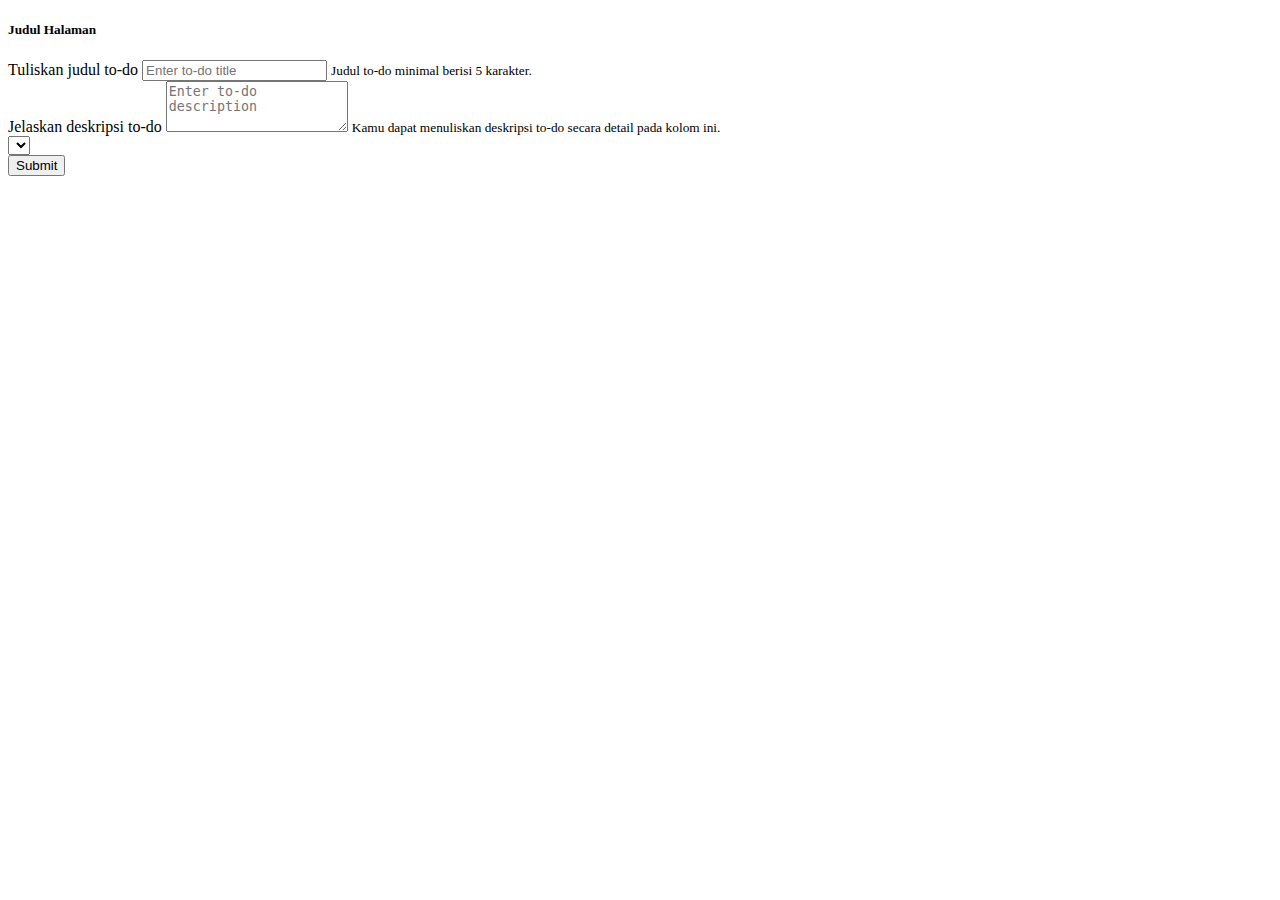
<file: src/main/resources/templates/create.html>
<!DOCTYPE html>
<html xmlns:th="http://www.thymeleaf.org">
    <head th:replace="includes/base :: css"></head>
    <body>
        <header th:replace="includes/base :: navbar"></header>

        <main role="main " class="container">
            <div th:replace="includes/base :: head-content"></div>
            <div class="container mt-5">
                <div class="row mb-4">
                    <div class="col-12">
                        <h5 class="mb-4">Judul Halaman</h5>
                        <form method="POST" action="#" th:action="@{/todo/store}" th:object="${todo}">
                           <div class="form-group">
                              <label for="example-todo-title">Tuliskan judul to-do</label>
                              <input th:field="*{title}" type="text" class="form-control" id="example-todo-title" aria-describedby="emailHelp" placeholder="Enter to-do title" required>
                              <small id="emailHelp" class="form-text text-muted">Judul to-do minimal berisi 5 karakter.</small>
                           </div>
                           <div class="form-group">
                              <label for="example-todo-desc">Jelaskan deskripsi to-do</label>
                              <textarea th:field="*{description}" rows="3" class="form-control" id="example-todo-desc" aria-describedby="emailHelp" placeholder="Enter to-do description"></textarea>
                              <small id="emailHelp" class="form-text text-muted">Kamu dapat menuliskan deskripsi to-do secara detail pada kolom ini.</small>
                           </div>
                           <div class="form-group">
                              <select th:field="*{category}" class="form-control">
                                 <th:block th:each="cat : ${categories}">
                                     <option th:text="${cat.name}" th:value="${cat.id}" ></option>
                                 </th:block>
                              </select>
                           </div>
                           <button type="submit" class="btn btn-primary">Submit</button>
                        </form>
                    </div>
                </div>
            </div>
        </main>



        <div th:replace="includes/base  :: footer"></div>

        <div th:replace="includes/base  :: scripts"></div>
    </body>
</html>
</file>
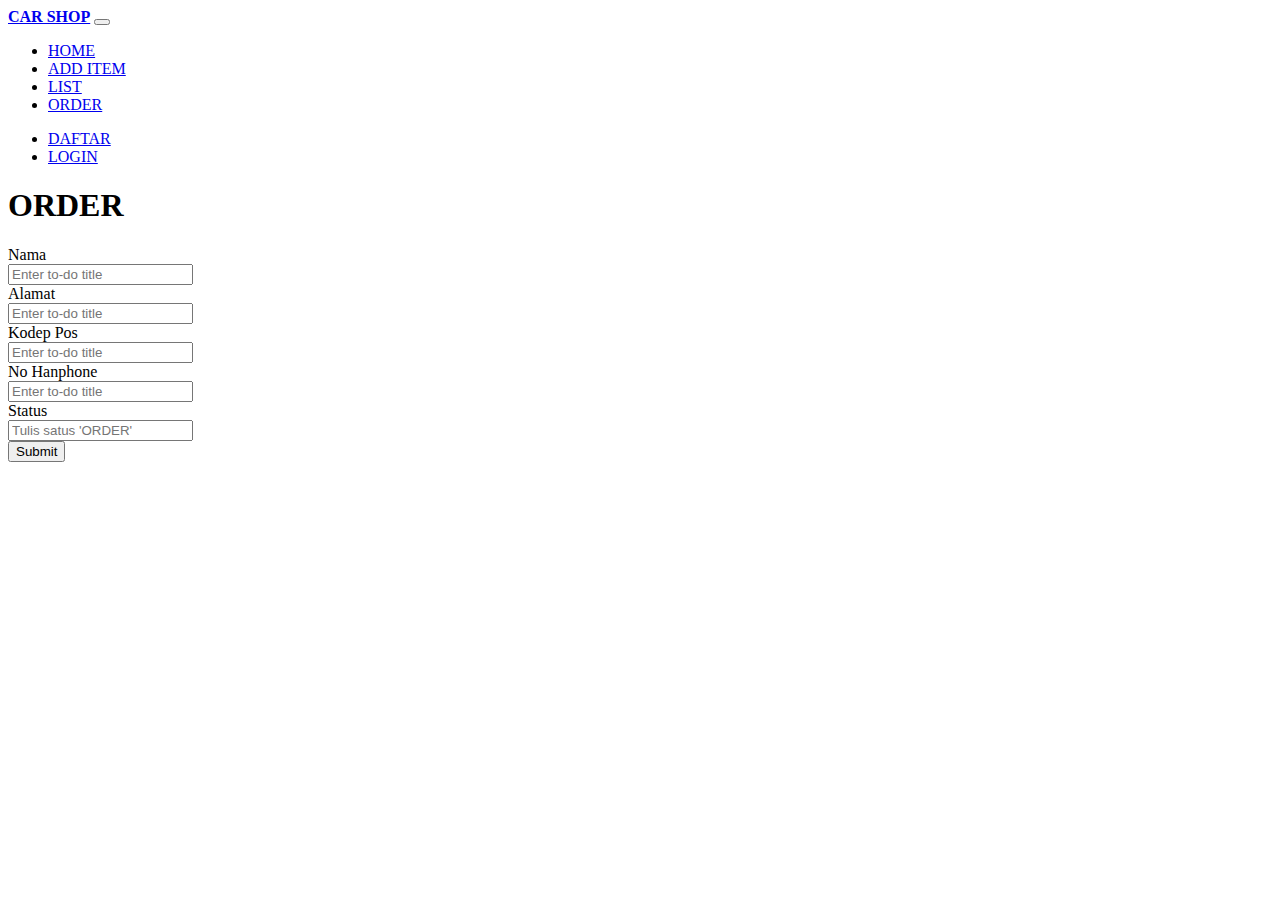
<file: src/main/resources/templates/edit.html>
<!doctype html>
<html xmlns:th="http://www.thymeleaf.org">
    <head>
        <!-- Required meta tags -->
        <meta charset="utf-8">
        <meta name="viewport" content="width=device-width, initial-scale=1">

        <!-- Bootstrap CSS -->
        <link href="https://cdn.jsdelivr.net/npm/bootstrap@5.1.3/dist/css/bootstrap.min.css" rel="stylesheet" integrity="sha384-1BmE4kWBq78iYhFldvKuhfTAU6auU8tT94WrHftjDbrCEXSU1oBoqyl2QvZ6jIW3" crossorigin="anonymous">

        <title>Hello, world!</title>
    </head>
    <body class="bg-warning">
        <nav class="navbar navbar-expand-lg navbar-light bg-white border-bottom">
            <div class="container">
                <a class="navbar-brand me-5" href="#"><Strong>CAR SHOP</Strong></a>
                <button class="navbar-toggler" type="button" data-bs-toggle="collapse" data-bs-target="#navbarSupportedContent" aria-controls="navbarSupportedContent" aria-expanded="false" aria-label="Toggle navigation">
                    <span class="navbar-toggler-icon"></span>
                </button>
                <div class="collapse navbar-collapse" id="navbarSupportedContent">
                    <ul class="navbar-nav me-auto mb-2 mb-lg-0">
                        <li class="nav-item">
                            <a class="nav-link" aria-current="page" href="Home.html">HOME</a>
                        </li>
                        <li class="nav-item">
                            <a class="nav-link" href="AddItem.html">ADD ITEM</a>
                        </li>
                        <li class="nav-item">
                            <a class="nav-link" href="ShowItem.html">LIST</a>
                        </li>
                        <li class="nav-item">
                            <a class="nav-link active" href="Order.html">ORDER</a>
                        </li>
                    </ul>
                    <form class="d-flex me-5">
                        <ul class="navbar-nav me-auto ms-auto">
                            <li class="nav-item">
                                <a class="nav-link" aria-current="page" href="Regist.html">DAFTAR</a>
                            </li>
                            <li class="nav-item">
                                <a class="nav-link" href="Login.html">LOGIN</a>
                            </li>
                        </ul>
                    </form>
                </div>
            </div>
        </nav>
        <main>
            <div class="container">
                <div class="container-fluid">
                    <h1 class="text-center m-4"><Strong>ORDER</Strong></h1>
                    <div class="card">
                        <div class="card-body m-3">
                            <form method="POST" action="#" th:action="@{/order/post}" th:object="${order}">
                                <input type="hidden" th:field="*{id}" />
                                <div class="row mb-3">
                                    <label for="nama" class="col-sm-2 col-form-label">Nama</label>
                                    <div class="col-sm-10">
                                        <input th:field="*{nama}" type="text" class="form-control" id="example-todo-title" aria-describedby="emailHelp" placeholder="Enter to-do title" required>
                                    </div>
                                </div>
                                <div class="row mb-3">
                                    <label for="alamat" class="col-sm-2 col-form-label">Alamat</label>
                                    <div class="col-sm-10">
                                        <input th:field="*{alamat}" type="text" class="form-control" id="example-todo-title" aria-describedby="emailHelp" placeholder="Enter to-do title" required>
                                    </div>
                                </div>
                                <div class="row mb-3">
                                    <label for="alamat" class="col-sm-2 col-form-label">Kodep Pos</label>
                                    <div class="col-sm-10">
                                        <input th:field="*{kode_pos}" type="text" class="form-control" id="example-todo-title" aria-describedby="emailHelp" placeholder="Enter to-do title" required>
                                    </div>
                                </div>
                                <div class="row mb-3">
                                    <label for="noHandphone" class="col-sm-2 col-form-label">No Hanphone</label>
                                    <div class="col-sm-10">
                                        <input th:field="*{no_hp}" type="text" class="form-control" id="example-todo-title" aria-describedby="emailHelp" placeholder="Enter to-do title" required>
                                    </div>
                                </div>
                                <div class="row mb-3">
                                    <label for="noHandphone" class="col-sm-2 col-form-label">Status</label>
                                    <div class="col-sm-10">
                                        <input th:field="*{status}" type="text" class="form-control" id="example-todo-title" aria-describedby="emailHelp" placeholder="Tulis satus 'ORDER'" required>
                                    </div>
                                </div>
                                
                                <div class="row mb-3">
                                    <button type="submit" class="btn btn-warning">Submit</button>
                                </div>
                            </form>
                        </div>
                    </div>
                </div>
            </div>
        </main>

        <!-- Option 1: Bootstrap Bundle with Popper -->
        <script src="https://cdn.jsdelivr.net/npm/bootstrap@5.1.3/dist/js/bootstrap.bundle.min.js" integrity="sha384-ka7Sk0Gln4gmtz2MlQnikT1wXgYsOg+OMhuP+IlRH9sENBO0LRn5q+8nbTov4+1p" crossorigin="anonymous"></script>
    </body>
</html>
</file>
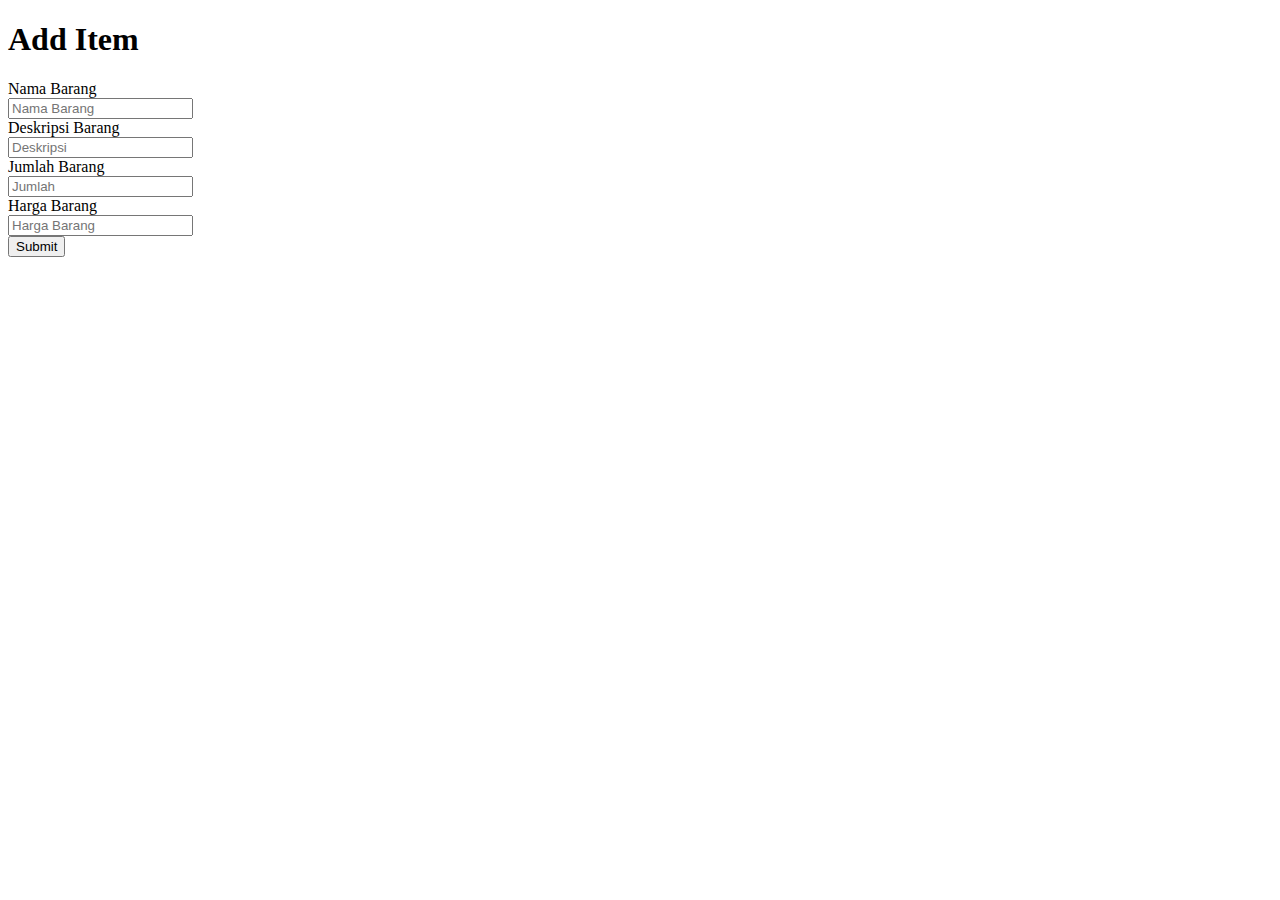
<file: src/main/resources/templates/item.html>
<!doctype html>
<html xmlns:th="http://www.thymeleaf.org">
    <head>
        <!-- Required meta tags -->
        <meta charset="utf-8">
        <meta name="viewport" content="width=device-width, initial-scale=1">

        <!-- Bootstrap CSS -->
        <link href="https://cdn.jsdelivr.net/npm/bootstrap@5.1.3/dist/css/bootstrap.min.css" rel="stylesheet" integrity="sha384-1BmE4kWBq78iYhFldvKuhfTAU6auU8tT94WrHftjDbrCEXSU1oBoqyl2QvZ6jIW3" crossorigin="anonymous">
        <head th:replace="includes/base :: css"></head>
        <title>Add Item</title>
    </head>
    <body class="bg-warning">
        <header th:replace="includes/base :: navbar"></header>
        <main>
            <div class="container">
                <div class="container-fluid">
                    <h1 class="text-center m-4">Add Item</h1>
                    <div class="card">
                        <div class="card-body m-3">
                            <form method="POST" action="#" th:action="@{/item/store}" th:object="${item}">
                                <div class="row mb-3">
                                    <label for="namaBarang" class="col-sm-2 col-form-label">Nama Barang</label>
                                    <div class="col-sm-10">
                                        <input th:field="*{nama}" type="text" class="form-control" id="example-todo-title" aria-describedby="emailHelp" placeholder="Nama Barang" required>
                                    </div>
                                </div>
                                <div class="row mb-3">
                                    <label for="namaBarang" class="col-sm-2 col-form-label">Deskripsi Barang</label>
                                    <div class="col-sm-10">
                                        <input th:field="*{deskripsi}" type="text" class="form-control" id="example-todo-title" aria-describedby="emailHelp" placeholder="Deskripsi" required>
                                    </div>
                                </div>
                                <div class="row mb-3">
                                    <label for="jumlahBarang" class="col-sm-2 col-form-label">Jumlah Barang</label>
                                    <div class="col-sm-10">
                                        <input th:field="*{jumlah}" type="text" class="form-control" id="example-todo-title" aria-describedby="emailHelp" placeholder="Jumlah" required>
                                    </div>
                                </div>
                                <div class="row mb-3">
                                    <label for="rupiah" class="col-sm-2 col-form-label">Harga Barang</label>
                                    <div class="col-sm-10">
                                        <input th:field="*{harga}" type="text" class="form-control" id="rupiah" aria-describedby="emailHelp" placeholder="Harga Barang" required>
                                    </div>
                                </div>
                                
                                <div class="row mb-3">
                                    <button type="submit" class="btn btn-warning">Submit</button>
                                </div>
                            </form>
                        </div>
                    </div>
                </div>
            </div>
        </main>

        <!-- Option 1: Bootstrap Bundle with Popper -->
        <script src="https://cdn.jsdelivr.net/npm/bootstrap@5.1.3/dist/js/bootstrap.bundle.min.js" integrity="sha384-ka7Sk0Gln4gmtz2MlQnikT1wXgYsOg+OMhuP+IlRH9sENBO0LRn5q+8nbTov4+1p" crossorigin="anonymous"></script>
        <script type="text/javascript">
            var rupiah = document.getElementById('rupiah');
            rupiah.addEventListener('keyup', function(e){
                rupiah.value = formatRupiah(this.value, 'Rp. ');
            })

            function formatRupiah(angka, prefix){
                var number_string = angka.replace(/[^,\d]/g, '').toString(),
                split = number_string.split(','),
                sisa = split[0].length % 3,
                rupiah = split[0].substr(0, sisa),
                ribuan = split[0].substr(sisa).match(/\d{3}/gi);

                if(ribuan){
                    separator = sisa ? '.' : '';
                    rupiah += separator + ribuan.join('.');
                }

                rupiah = split[1] != undefined ? rupiah + ',' + split[1] : rupiah;
                return prefix == undefined ? rupiah : (rupiah ? 'Rp. ' + rupiah : '');
            }
        </script>
        
    </body>
</html>
</file>
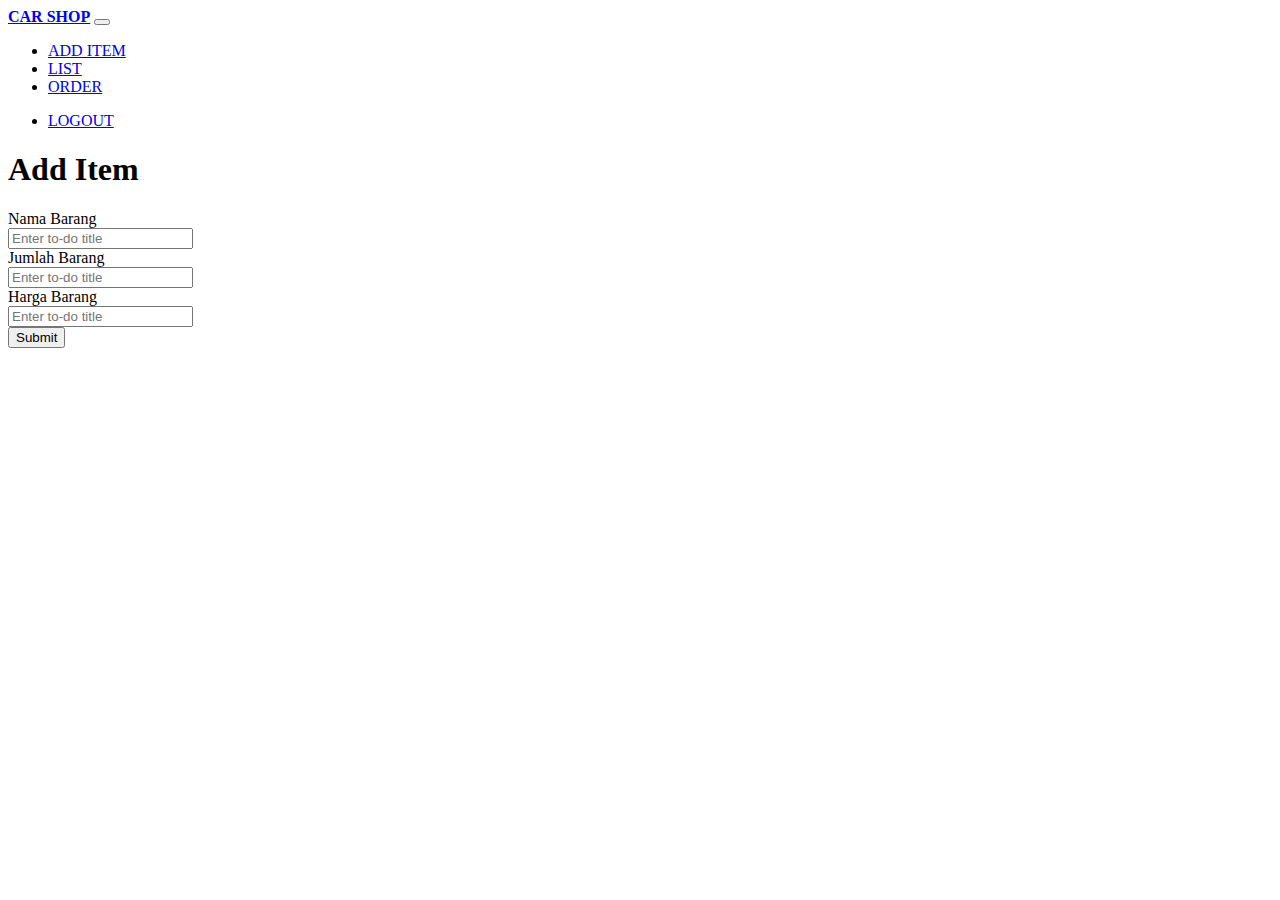
<file: src/main/resources/templates/itemedit.html>
<!doctype html>
<html xmlns:th="http://www.thymeleaf.org">
    <head>
        <!-- Required meta tags -->
        <meta charset="utf-8">
        <meta name="viewport" content="width=device-width, initial-scale=1">

        <!-- Bootstrap CSS -->
        <link href="https://cdn.jsdelivr.net/npm/bootstrap@5.1.3/dist/css/bootstrap.min.css" rel="stylesheet" integrity="sha384-1BmE4kWBq78iYhFldvKuhfTAU6auU8tT94WrHftjDbrCEXSU1oBoqyl2QvZ6jIW3" crossorigin="anonymous">

        <title>Add Item</title>
    </head>
    <body class="bg-warning">
        <nav class="navbar navbar-expand-lg navbar-light bg-white border-bottom">
            <div class="container">
                <a class="navbar-brand me-5" href="#"><Strong>CAR SHOP</Strong></a>
                <button class="navbar-toggler" type="button" data-bs-toggle="collapse" data-bs-target="#navbarSupportedContent" aria-controls="navbarSupportedContent" aria-expanded="false" aria-label="Toggle navigation">
                    <span class="navbar-toggler-icon"></span>
                </button>
                <div class="collapse navbar-collapse" id="navbarSupportedContent">
                    <ul class="navbar-nav me-auto mb-2 mb-lg-0">
                        <li class="nav-item">
                            <a class="nav-link active" href="AddItem.html">ADD ITEM</a>
                        </li>
                        <li class="nav-item">
                            <a class="nav-link" href="ShowItem.html">LIST</a>
                        </li>
                        <li class="nav-item">
                            <a class="nav-link" href="Order.html">ORDER</a>
                        </li>
                    </ul>
                    <form class="d-flex me-5">
                        <ul class="navbar-nav me-auto ms-auto">
                            <li class="nav-item">
                                <a class="nav-link" href="/logout">LOGOUT</a>
                            </li>
                        </ul>
                    </form>
                </div>
            </div>
        </nav>
        <main>
            <div class="container">
                <div class="container-fluid">
                    <h1 class="text-center m-4">Add Item</h1>
                    <div class="card">
                        <div class="card-body m-3">
                            <form method="POST" action="#" th:action="@{/item/store}" th:object="${item}">
                                <input type="hidden" th:field="*{id}" />
                                <div class="row mb-3">
                                    <label for="namaBarang" class="col-sm-2 col-form-label">Nama Barang</label>
                                    <div class="col-sm-10">
                                        <input th:field="*{nama}" type="text" class="form-control" id="example-todo-title" aria-describedby="emailHelp" placeholder="Enter to-do title" required>
                                    </div>
                                </div>
                                <div class="row mb-3">
                                    <label for="jumlahBarang" class="col-sm-2 col-form-label">Jumlah Barang</label>
                                    <div class="col-sm-10">
                                        <input th:field="*{jumlah}" type="text" class="form-control" id="example-todo-title" aria-describedby="emailHelp" placeholder="Enter to-do title" required>
                                    </div>
                                </div>
                                <div class="row mb-3">
                                    <label for="hargaBarang" class="col-sm-2 col-form-label">Harga Barang</label>
                                    <div class="col-sm-10">
                                        <input th:field="*{harga}" type="text" class="form-control" id="example-todo-title" aria-describedby="emailHelp" placeholder="Enter to-do title" required>
                                    </div>
                                </div>
                                
                                <div class="row mb-3">
                                    <button type="submit" class="btn btn-warning">Submit</button>
                                </div>
                            </form>
                        </div>
                    </div>
                </div>
            </div>
        </main>

        <!-- Option 1: Bootstrap Bundle with Popper -->
        <script src="https://cdn.jsdelivr.net/npm/bootstrap@5.1.3/dist/js/bootstrap.bundle.min.js" integrity="sha384-ka7Sk0Gln4gmtz2MlQnikT1wXgYsOg+OMhuP+IlRH9sENBO0LRn5q+8nbTov4+1p" crossorigin="anonymous"></script>

        
    </body>
</html>
</file>
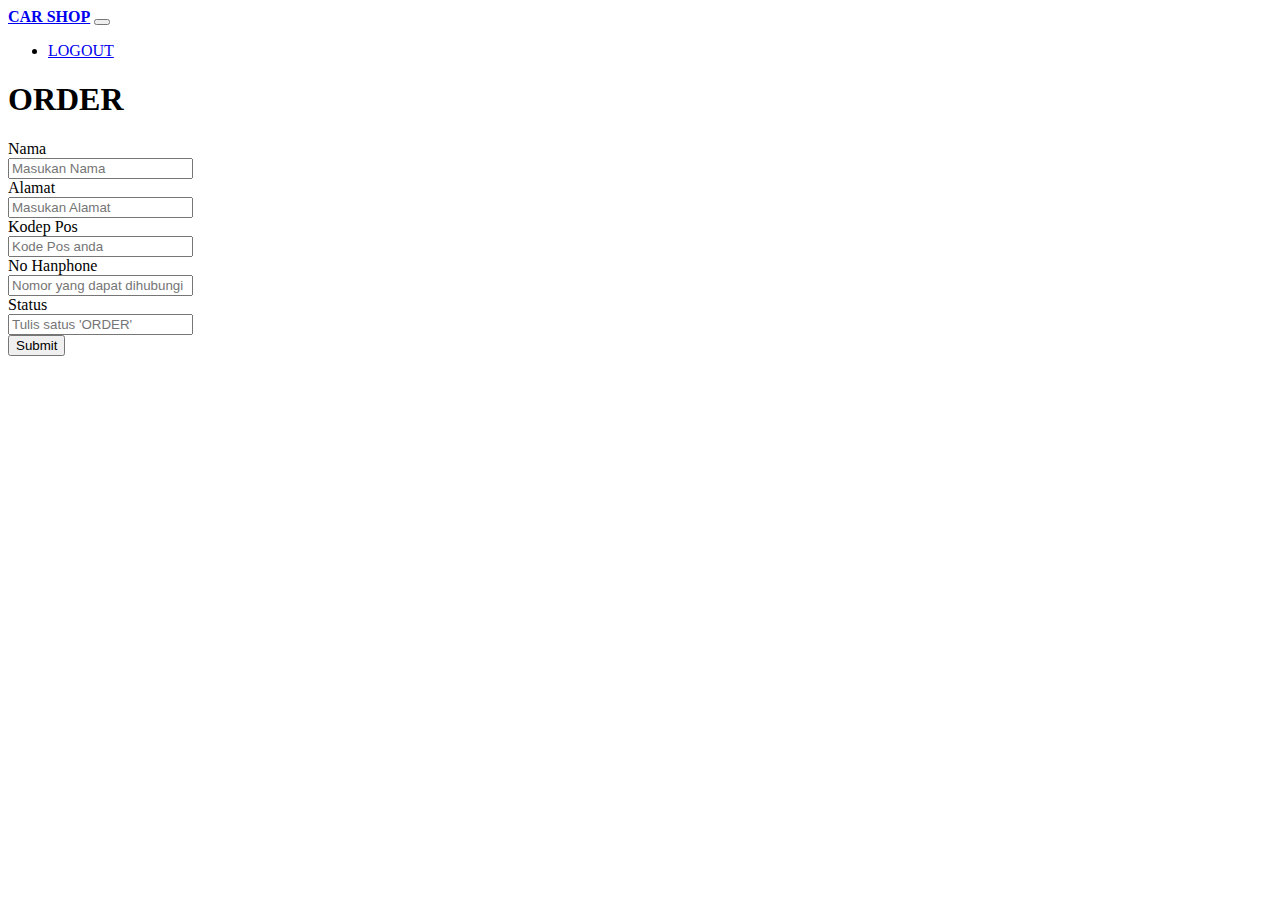
<file: src/main/resources/templates/order.html>
<!doctype html>
<html xmlns:th="http://www.thymeleaf.org">
    <head>
        <!-- Required meta tags -->
        <meta charset="utf-8">
        <meta name="viewport" content="width=device-width, initial-scale=1">

        <!-- Bootstrap CSS -->
        <link href="https://cdn.jsdelivr.net/npm/bootstrap@5.1.3/dist/css/bootstrap.min.css" rel="stylesheet" integrity="sha384-1BmE4kWBq78iYhFldvKuhfTAU6auU8tT94WrHftjDbrCEXSU1oBoqyl2QvZ6jIW3" crossorigin="anonymous">

        <title>Hello, world!</title>
    </head>
    <body class="bg-warning">
        <nav class="navbar navbar-expand-lg navbar-light bg-white border-bottom">
            <div class="container">
                <a class="navbar-brand me-5" href="#"><Strong>CAR SHOP</Strong></a>
                <button class="navbar-toggler" type="button" data-bs-toggle="collapse" data-bs-target="#navbarSupportedContent" aria-controls="navbarSupportedContent" aria-expanded="false" aria-label="Toggle navigation">
                    <span class="navbar-toggler-icon"></span>
                </button>
                <div class="collapse navbar-collapse" id="navbarSupportedContent">
                    <ul class="navbar-nav me-auto mb-2 mb-lg-0">
<!--                        <li class="nav-item">
                            <a class="nav-link active" aria-current="page" href="Home.html">HOME</a>
                        </li>-->
                    </ul>
                    <form class="d-flex me-5">
                        <ul class="navbar-nav me-auto ms-auto">
<!--                            <li class="nav-item">
                                <a class="nav-link" aria-current="page" href="Regist.html">DAFTAR</a>
                            </li>--> 
                            <li class="nav-item">
                                <a class="nav-link" href="/logout">LOGOUT</a>
                            </li>
                        </ul>
                    </form>
                </div>
            </div>
        </nav>
        <main>
            <div class="container">
                <div class="container-fluid">
                    <h1 class="text-center m-4"><Strong>ORDER</Strong></h1>
                    <div class="card">
                        <div class="card-body m-3">
                            <form method="POST" action="#" th:action="@{/order/store}" th:object="${order}">
                                <div class="row mb-3">
                                    <label for="nama" class="col-sm-2 col-form-label">Nama</label>
                                    <div class="col-sm-10">
                                        <input th:field="*{nama}" type="text" class="form-control" id="example-todo-title" aria-describedby="emailHelp" placeholder="Masukan Nama" required>
                                    </div>
                                </div>
                                <div class="row mb-3">
                                    <label for="alamat" class="col-sm-2 col-form-label">Alamat</label>
                                    <div class="col-sm-10">
                                        <input th:field="*{alamat}" type="text" class="form-control" id="example-todo-title" aria-describedby="emailHelp" placeholder="Masukan Alamat" required>
                                    </div>
                                </div>
                                <div class="row mb-3">
                                    <label for="alamat" class="col-sm-2 col-form-label">Kodep Pos</label>
                                    <div class="col-sm-10">
                                        <input th:field="*{kode_pos}" type="text" class="form-control" id="example-todo-title" aria-describedby="emailHelp" placeholder="Kode Pos anda" required>
                                    </div>
                                </div>
                                <div class="row mb-3">
                                    <label for="noHandphone" class="col-sm-2 col-form-label">No Hanphone</label>
                                    <div class="col-sm-10">
                                        <input th:field="*{no_hp}" type="text" class="form-control" id="example-todo-title" aria-describedby="emailHelp" placeholder="Nomor yang dapat dihubungi" required>
                                    </div>
                                </div>
                                <div class="row mb-3">
                                    <label for="noHandphone" class="col-sm-2 col-form-label">Status</label>
                                    <div class="col-sm-10">
                                        <input th:field="*{status}" type="text" class="form-control" id="example-todo-title" aria-describedby="emailHelp" placeholder="Tulis satus 'ORDER'" required>
                                    </div>
                                </div>
                                <div class="row mb-3">
                                    <button type="submit" class="btn btn-warning">Submit</button>
                                </div>
                            </form>
                        </div>
                    </div>
                </div>
            </div>
        </main>

        <!-- Option 1: Bootstrap Bundle with Popper -->
        <script src="https://cdn.jsdelivr.net/npm/bootstrap@5.1.3/dist/js/bootstrap.bundle.min.js" integrity="sha384-ka7Sk0Gln4gmtz2MlQnikT1wXgYsOg+OMhuP+IlRH9sENBO0LRn5q+8nbTov4+1p" crossorigin="anonymous"></script>
    </body>
</html>
</file>
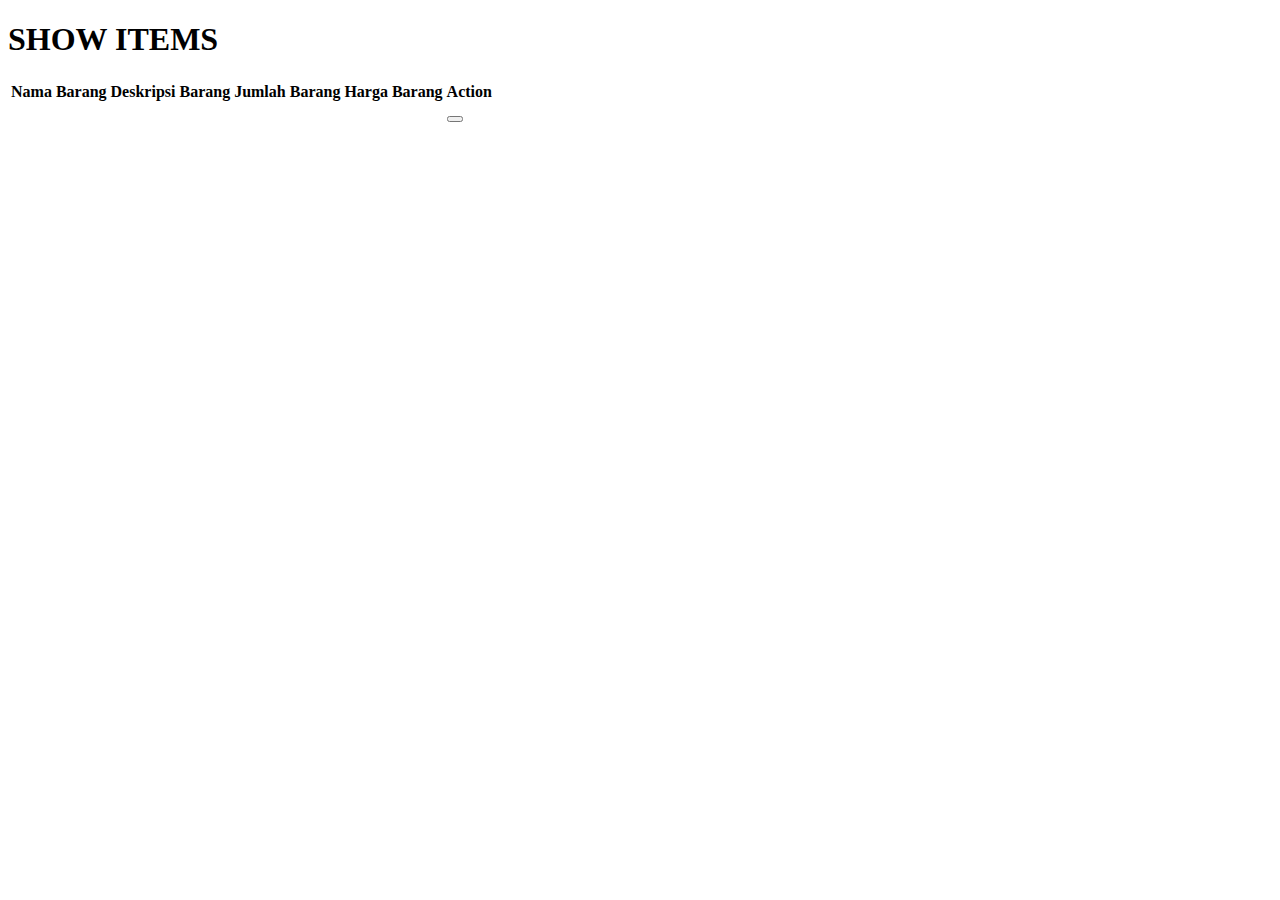
<file: src/main/resources/templates/showitems.html>
<!doctype html>
<html xmlns:th="http://www.thymeleaf.org">
    <head>
        <!-- Required meta tags -->
        <meta charset="utf-8">
        <meta name="viewport" content="width=device-width, initial-scale=1">

        <!-- Bootstrap CSS -->
        <link href="https://cdn.jsdelivr.net/npm/bootstrap@5.1.3/dist/css/bootstrap.min.css" rel="stylesheet" integrity="sha384-1BmE4kWBq78iYhFldvKuhfTAU6auU8tT94WrHftjDbrCEXSU1oBoqyl2QvZ6jIW3" crossorigin="anonymous">
        <head th:replace="includes/base :: css"></head>
        <title>Add Item</title>
    </head>
    <body>
        <header th:replace="includes/base :: navbar"></header>
        <main>
            <div class="container">
                <h1 class="text-center m-5"> SHOW ITEMS</h1>
                <table class="table table-warning">
                    <thead>
                        <tr>
                            <th scope="col">Nama Barang</th>
                            <th scope="col">Deskripsi Barang</th>
                            <th scope="col">Jumlah Barang</th>      
                            <th scope="col">Harga Barang</th>
                            <th scope="col">Action</th>
                        </tr>
                        </thead>
                        <tbody>
                            <tr th:each="item : ${list}">
                            <td th:text="${ item.nama }"></td>
                            <td th:text="${ item.deskripsi }"></td>
                            <td th:text="${ item.jumlah }"></td>
                            <td th:text="${ item.harga }"></td>
                            <td>
                                    <div class="btn-group " role="group " aria-label="Basic example ">
                                        <a th:href="@{/item/{id}/edit(id=${ item.id })}"  class="btn btn-info text-white ">
                                            <i class='bx bx-pencil'></i>
                                        </a>
                                        <form onSubmit="return confirm('Do you really want to delete ')" method="POST" action="#" th:action="@{/item/{id}/delete(id=${ item.id })}">
                                            <button type="submit" class="btn btn-danger text-white "><i class='bx bx-trash'></i></button>
                                        </form>
                                    </div>
                                </td>
                        </tr>
                    </tbody>
                </table>
            </div>
        </main>

        <!-- Option 1: Bootstrap Bundle with Popper -->
        <script src="https://cdn.jsdelivr.net/npm/bootstrap@5.1.3/dist/js/bootstrap.bundle.min.js" integrity="sha384-ka7Sk0Gln4gmtz2MlQnikT1wXgYsOg+OMhuP+IlRH9sENBO0LRn5q+8nbTov4+1p" crossorigin="anonymous"></script>        
    </body>
</html>
</file>
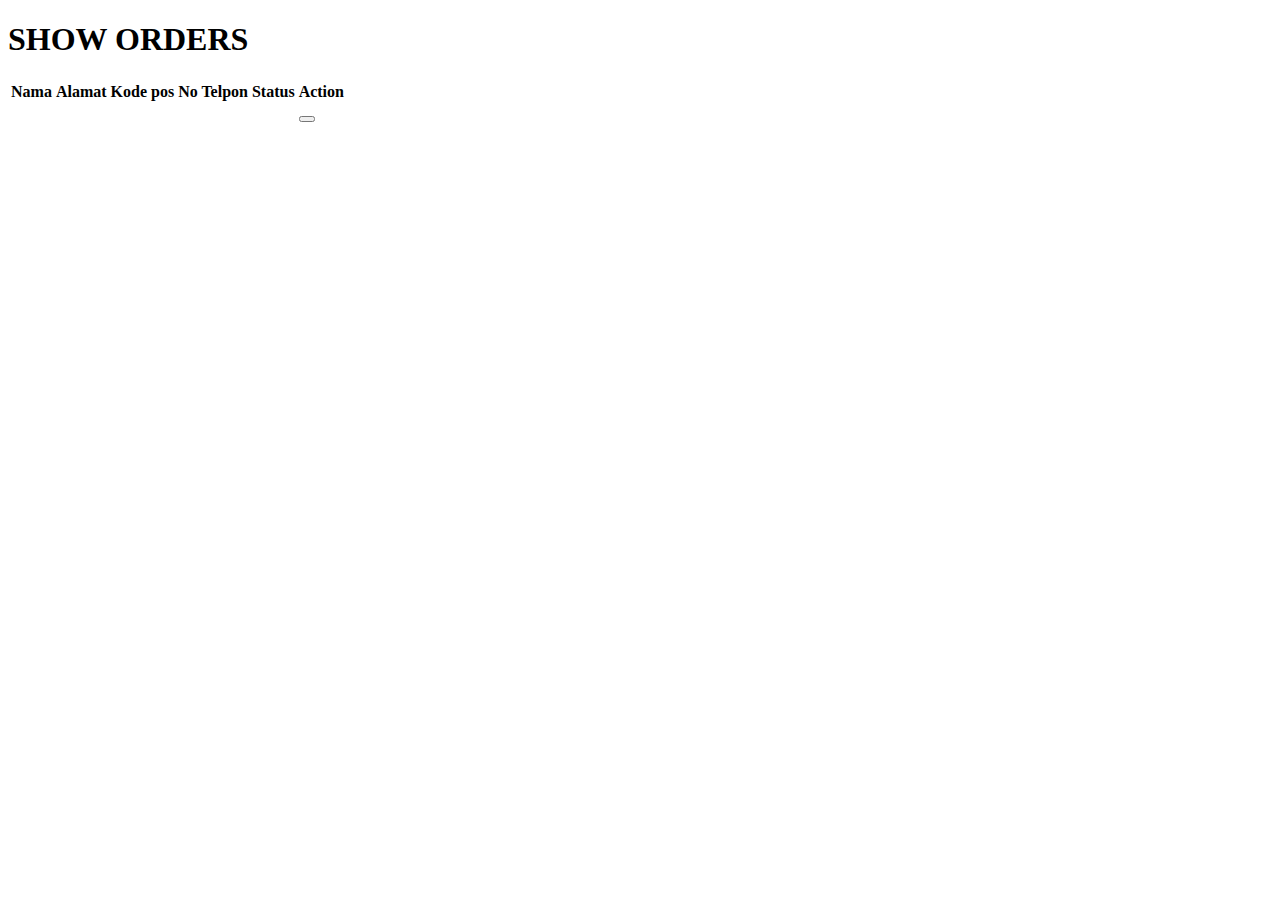
<file: src/main/resources/templates/showorders.html>
<!doctype html>
<html xmlns:th="http://www.thymeleaf.org">
    <head>
        <!-- Required meta tags -->
        <meta charset="utf-8">
        <meta name="viewport" content="width=device-width, initial-scale=1">

        <!-- Bootstrap CSS -->
        <link href="https://cdn.jsdelivr.net/npm/bootstrap@5.1.3/dist/css/bootstrap.min.css" rel="stylesheet" integrity="sha384-1BmE4kWBq78iYhFldvKuhfTAU6auU8tT94WrHftjDbrCEXSU1oBoqyl2QvZ6jIW3" crossorigin="anonymous">
        <head th:replace="includes/base :: css"></head>
        <title>Add Item</title>
    </head>
    <body>
        <header th:replace="includes/base :: navbar"></header>
        <main>
            <div class="container">
                <h1 class="text-center m-5"> SHOW ORDERS</h1>
                <table class="table table-warning">
                    <thead>
                        <tr>
                            <th scope="col">Nama</th>
                            <th scope="col">Alamat</th>
                            <th scope="col">Kode pos</th>      
                            <th scope="col">No Telpon</th>
                            <th scope="col">Status</th>
                            <th scope="col">Action</th>
                        </tr>
                        </thead>
                        <tbody>
                        <tr th:each="order : ${list}">
                                <td th:text="${ order.nama }"></td>
                                <td th:text="${ order.alamat }"></td>
                                <td th:text="${ order.kode_pos }"></td>
                                <td th:text="${ order.no_hp }"></td>
                                <td th:text="${ order.status }"></td>
                             <td>
                                    <div class="btn-group " role="group " aria-label="Basic example ">
                                        <a th:href="@{/order/{id}/edit(id=${ order.id })}"  class="btn btn-info text-white ">
                                            <i class='bx bx-pencil'></i>
                                        </a>
                                        <form onSubmit="return confirm('Do you really want to delete to-do?')" method="POST" action="#" th:action="@{/order/{id}/delete(id=${ order.id })}">
                                            <button type="submit" class="btn btn-danger text-white "><i class='bx bx-trash'></i></button>
                                        </form>
                                    </div>
                                </td>
                        </tr>
                    </tbody>
                </table>
            </div>
        </main>

        <!-- Option 1: Bootstrap Bundle with Popper -->
        <script src="https://cdn.jsdelivr.net/npm/bootstrap@5.1.3/dist/js/bootstrap.bundle.min.js" integrity="sha384-ka7Sk0Gln4gmtz2MlQnikT1wXgYsOg+OMhuP+IlRH9sENBO0LRn5q+8nbTov4+1p" crossorigin="anonymous"></script>

        
    </body>
</html>
</file>
